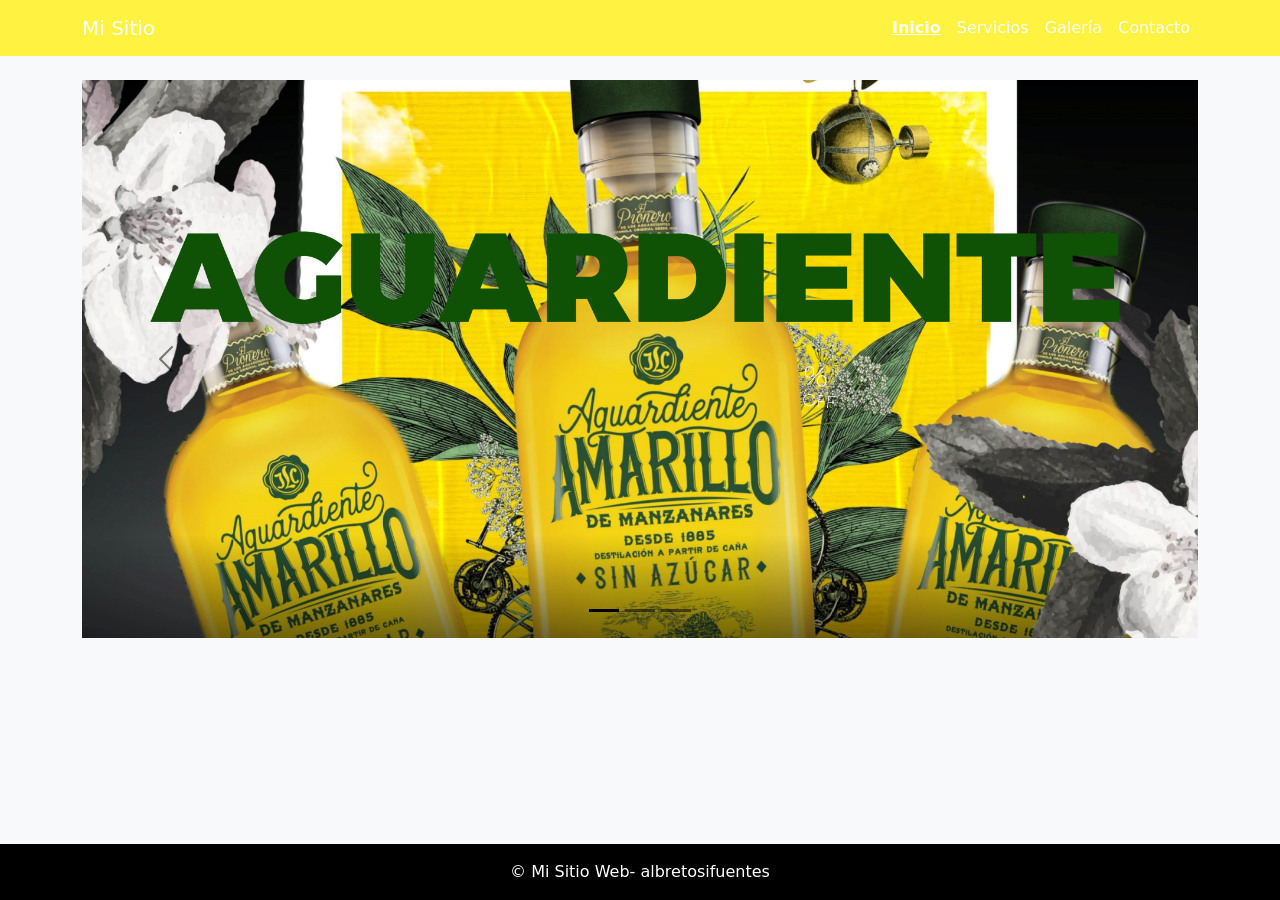
<file: index.html>
<!DOCTYPE html>
<html lang="es">
<head>
  <meta charset="UTF-8">
  <meta name="viewport" content="width=device-width, initial-scale=1.0">
  <title>Sitio</title>

  <!-- Bootstrap CSS -->
  <link href="css/bootstrap.css" rel="stylesheet">

    <!--  Estilos CSS -->
  <link href="css/style.css" rel="stylesheet">

  <!-- jQuery -->
  <script src="js/jquery-3.6.0.js"></script>

  <!-- Bootstrap JS -->
  <script src="js/bootstrap.bundle.js"></script>

    <!-- Main JS -->
  <script src="js/main.js"></script>

  <!--Icono de la pagina-->
   <link rel="icon" href="img/">
 
</head>
<body>
<header>
  <!-- 🔹 Navbar -->
  <nav class="navbar navbar-expand-lg navbar-dark bg-dark">
    <div class="container">
      <a class="navbar-brand" href="javascript:cargarpagina('inicio.html')">Mi Sitio</a>
      <button class="navbar-toggler" type="button" data-bs-toggle="collapse" data-bs-target="#navbarNav">
        <span class="navbar-toggler-icon"></span>
      </button>
      <div class="collapse navbar-collapse" id="navbarNav">
        <ul class="navbar-nav ms-auto">
          <li class="nav-item"><a class="nav-link active" href="javascript:cargarpagina('inicio.html')">Inicio</a></li>
          <li class="nav-item"><a class="nav-link" href="javascript:cargarpagina('servicios.html')">Servicios</a></li>
          <li class="nav-item"><a class="nav-link" href="javascript:cargarpagina('galeria.html')">Galería</a></li>
          <li class="nav-item"><a class="nav-link" href="javascript:cargarpagina('contacto.html')">Contacto</a></li>
        </ul>
      </div>
    </div>
  </nav>
</header>
  <!-- Contenedor principal -->
  <main class="container my-4" id="contenido">
    <section id="contenido">
      
    </section>
  </main>

  <!-- Footer  -->
  <footer class="text-white text-center py-3 mt-auto">
    <p class="mb-0">© <span id="year"></span> Mi Sitio Web- albretosifuentes</p>
  </footer>


</body>
</html>
</file>
<file: css/style.css>
/* 🔹 Mantiene el footer en la parte inferior */
   html,
   body {
       height: 100%;
       margin: 0;
   }

   body {
       background-color: #f8f9fa;
   }

  
   body {
       display: flex;
       flex-direction: column;
       min-height: 100vh;
   }

   main {
       flex: 1;
   }

   /* 🔹 Cambiar color del navbar */
   .navbar {
       background-color: #fff241 !important;

   }

   /* 🔹 Cambiar color de los enlaces */
   .navbar .nav-link {
       color: white !important;
   }

   /* 🔹 Efecto hover */
   .navbar .nav-link:hover {
       background-color: rgba(255, 255, 255, 0.2);
       border-radius: 5px;
   }

   /* 🔹 Enlace activo */
   .navbar .nav-link.active {
       font-weight: bold;
       text-decoration: underline;
   }


    /* 🔹 Cambia el color del footer */
    footer {
      background-color: #000; /* azul Bootstrap */
      color: white;
    }

      .servicio-card {
    transition: all 0.3s ease;
    border-radius: 15px;
    overflow: hidden;
  }

  .servicio-card img {
    height: 220px;
    object-fit: cover;
  }

  .servicio-card:hover {
    transform: translateY(-10px) scale(1.03);
    box-shadow: 0px 15px 30px rgba(0,0,0,0.2);
  }

  .servicio-card:hover .card-title {
    color: #ffc107; /* amarillo elegante */
  }

    .galeria-item {
    overflow: hidden;
    cursor: pointer;
    border-radius: 15px;
  }

  .galeria-item img {
    transition: transform 0.4s ease, filter 0.4s ease;
  }

  .galeria-item:hover img {
    transform: scale(1.1);
    filter: brightness(0.8);
  }
  
.btn-pink {
    background-color: #115a21;
    color: white;
    border-radius: 30px;
    transition: 0.3s;
  }

  .btn-pink:hover {
    background-color: #ddd56b;
    transform: scale(1.05);
  }

  .contacto-info {
    background: linear-gradient(135deg, #ffe6f0, #fff);
  }
</file>
